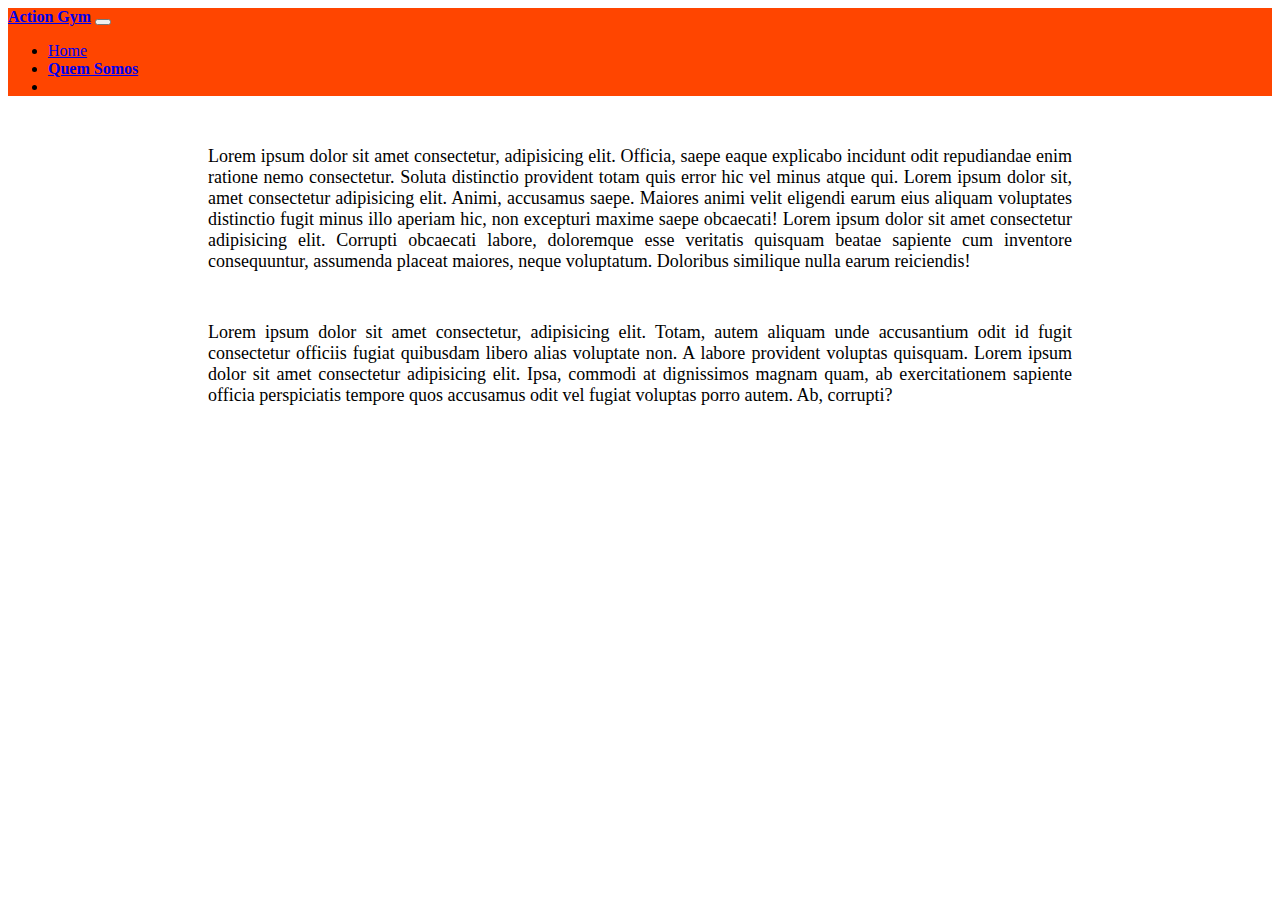
<file: about.html>
<!DOCTYPE html>
<html lang="pt-br">
    <head>
        <meta charset="UTF-8">
        <meta http-equiv="X-UA-Compatible" content="IE=edge">
        <meta name="viewport" content="width=device-width, initial-scale=1.0">
        <link href="https://cdn.jsdelivr.net/npm/bootstrap@5.1.1/dist/css/bootstrap.min.css" rel="stylesheet" integrity="sha384-F3w7mX95PdgyTmZZMECAngseQB83DfGTowi0iMjiWaeVhAn4FJkqJByhZMI3AhiU" crossorigin="anonymous">
        <link href="style.css" rel="stylesheet">
        <title>Quem Somos</title>
    </head>
    <body>
        <header>
            <nav class="navbar navbar-expand-lg navbar-light" style="background-color:orangered">
                <div class="container-fluid">
                    <a class="navbar-brand" href="index.html"><strong>Action Gym</strong></a>
                    <button class="navbar-toggler" type="button" data-bs-toggle="collapse" data-bs-target="#navbarSupportedContent" aria-controls="navbarSupportedContent" aria-expanded="false" aria-label="Toggle navigation">
                        <span class="navbar-toggler-icon"></span>
                    </button>
                    <div class="collapse navbar-collapse" id="navbarSupportedContent">
                        <ul class="navbar-nav me-auto mb-2 mb-lg-0" id="nav-menu">
                            <li class="nav-item">
                            <a class="nav-link active" aria-current="page" href="index.html">Home</a>
                            </li>
                            <li class="nav-item">
                            <a class="nav-link" href="about.html"><strong>Quem Somos</strong></a>
                            </li>
                            <li class="nav-item dropdown">
                            
                            </li>
                        </ul>
                    </div>
                </div>
            </nav>
        </header>
        <main>
            <div id=about-content>  
                <p class=text-about>
                    Lorem ipsum dolor sit amet consectetur, adipisicing elit. Officia, saepe eaque explicabo incidunt odit repudiandae enim ratione nemo consectetur. Soluta distinctio provident totam quis error hic vel minus atque qui. Lorem ipsum dolor sit, amet consectetur adipisicing elit. Animi, accusamus saepe. Maiores animi velit eligendi earum eius aliquam voluptates distinctio fugit minus illo aperiam hic, non excepturi maxime saepe obcaecati! Lorem ipsum dolor sit amet consectetur adipisicing elit. Corrupti obcaecati labore, doloremque esse veritatis quisquam beatae sapiente cum inventore consequuntur, assumenda placeat maiores, neque voluptatum. Doloribus similique nulla earum reiciendis!
                </p>
                <p class=text-about>
                    Lorem ipsum dolor sit amet consectetur, adipisicing elit. Totam, autem aliquam unde accusantium odit id fugit consectetur officiis fugiat quibusdam libero alias voluptate non. A labore provident voluptas quisquam. Lorem ipsum dolor sit amet consectetur adipisicing elit. Ipsa, commodi at dignissimos magnam quam, ab exercitationem sapiente officia perspiciatis tempore quos accusamus odit vel fugiat voluptas porro autem. Ab, corrupti?
                </p>
            </div>
        </main>
        

        <script src="https://cdn.jsdelivr.net/npm/bootstrap@5.1.1/dist/js/bootstrap.bundle.min.js" integrity="sha384-/bQdsTh/da6pkI1MST/rWKFNjaCP5gBSY4sEBT38Q/9RBh9AH40zEOg7Hlq2THRZ" crossorigin="anonymous"></script>   
    </body>
    
</html>
</file>
<file: style.css>
p{
    text-align: justify;
}

footer{
    padding: 3px;
    background-color: orangered;
    color: white;
    font-size: small;
}

#text-footer{
    text-align: center;
}

#about-content{

    height: 100%;
    margin-bottom: 10rem;
}

#product-image{
    width: 300px;
    margin-top: 20px;
    margin-bottom: 20px;

}

#finish-buying{
    background-color: orangered;
    color: white;
    font-weight: bold;
    font-size: large;
    border-radius: 10px;
    padding: 5px;
    box-shadow: gray;
}

#finish-buying:hover{
    background-color: green;
    padding: 10px;
}

.card{
    margin: 5px;
}

.text-about{
    text-align: justify;
    font-size: large;
    margin-top: 50px;
    margin-left: 35px;
    margin-right: 35px;
}

.product-container{

    align-items: center;
    text-align: center;
    padding-left: 10px;
    padding-right: 10px;
    
    
}

.carousel-container{
    width:50%;
    margin-top: 10px;
}

@media (min-width: 800px){
    .text-about{
        margin-left: 200px;
        margin-right: 200px;
    }

    .product-container{
        padding-left: 200px;
        padding-right: 200px;
    }

    .carousel-container{
        width: 40%;
        margin-top: 20px;
    }
}

@media (max-width: 376px){
    .carousel-container{
        width: 100%;
        margin-top: 5px;
    }

}
</file>
